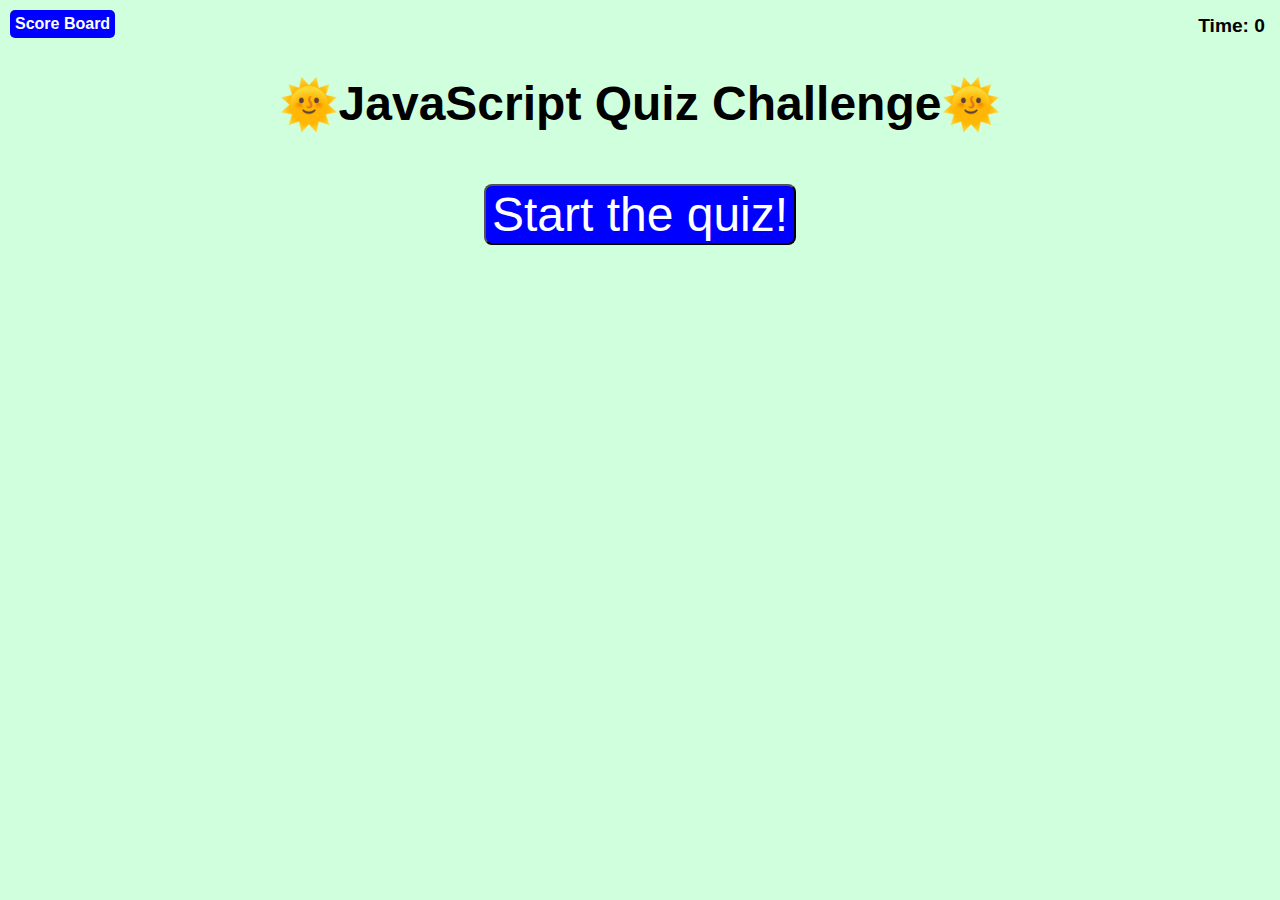
<file: index.html>
<!DOCTYPE html>
<html lang="en">

<head>
    <meta charset="UTF-8" />
    <meta name="viewport" content="width=device-width, initial-scale=1.0" />
    <meta http-equiv="X-UA-Compatible" content="ie=edge" />
    <link rel="stylesheet" href="./Assets/css/style.css" />
    <title>Let's play quiz</title>
</head>

<body>
    <div id="top">
        <div id="scoreboard">
            <button id="scoreBoardBtn">Score Board</button>
        </div>
        <div id="countdown">
            Time: 0
        </div>
    </div>
    <div>
        <h1 id="startHeader">JavaScript Quiz Challenge</h1>
    </div>
    <div id="startButton">
        <button id="start">Start the quiz!</button>
    </div>
    <div id="playbox">

    </div>



    <script src="./Assets/js/script.js"></script>
</body>

</html>
</file>
<file: Assets/css/style.css>
body{
    font-family: sans-serif;  
    background-color: rgb(208, 255, 222);
}

#start{
    background-color: blue;
    color: white;
    border-radius: 8px;
    font-size: 300%;
}

#start:hover {
    color: gold;
}

#startHeader{
    display: flex;
    justify-content: center;
    font-size: 300%;
}

#startHeader::after, #startHeader::before{
    content: "🌞";
}

#restart {
    background-color: purple;
    color: white;
    border-radius: 8px;
    font-size: 150%;
    margin: 4% 0;
}

#startButton{
    display: flex;
    justify-content: space-evenly;
    margin: 4% 0;
}

button:hover {
    cursor: pointer;
}

#top {
    display: flex;
    justify-content: space-between;
}

#countdown {
    margin: 2px;
    padding: 5px;
    font-size: 120%;
    font-weight: bolder;
}

#scoreBoardBtn {
    margin: 2px;
    background-color: blue;
    color: white;
    text-decoration: none;
    border: none;
    font-size: 100%;
    font-weight: bolder;
    border-radius: 5px;
    padding: 5px;
}

#scoreBoardBtn:hover{
    background: blueviolet;
    color: gold;
}

#playbox, #board, #user-list {
    display: flex;
    flex-direction: column;
    align-items: center;
}

#playbox {
    font-size: 150%;
    font-weight: bolder;
    margin: 4% 0;
}

.optionButtons {
    background-color:blueviolet;
    color: white;
    border: none;
    font-size: 100%;
    border-radius: 5px;
    margin: 5px 0;
}

.optionButtons:hover {
    background-color: blue;
    color: gold;
}

#submit {
    margin: 1px;
    background-color: blue;
    color: white;
}
</file>
